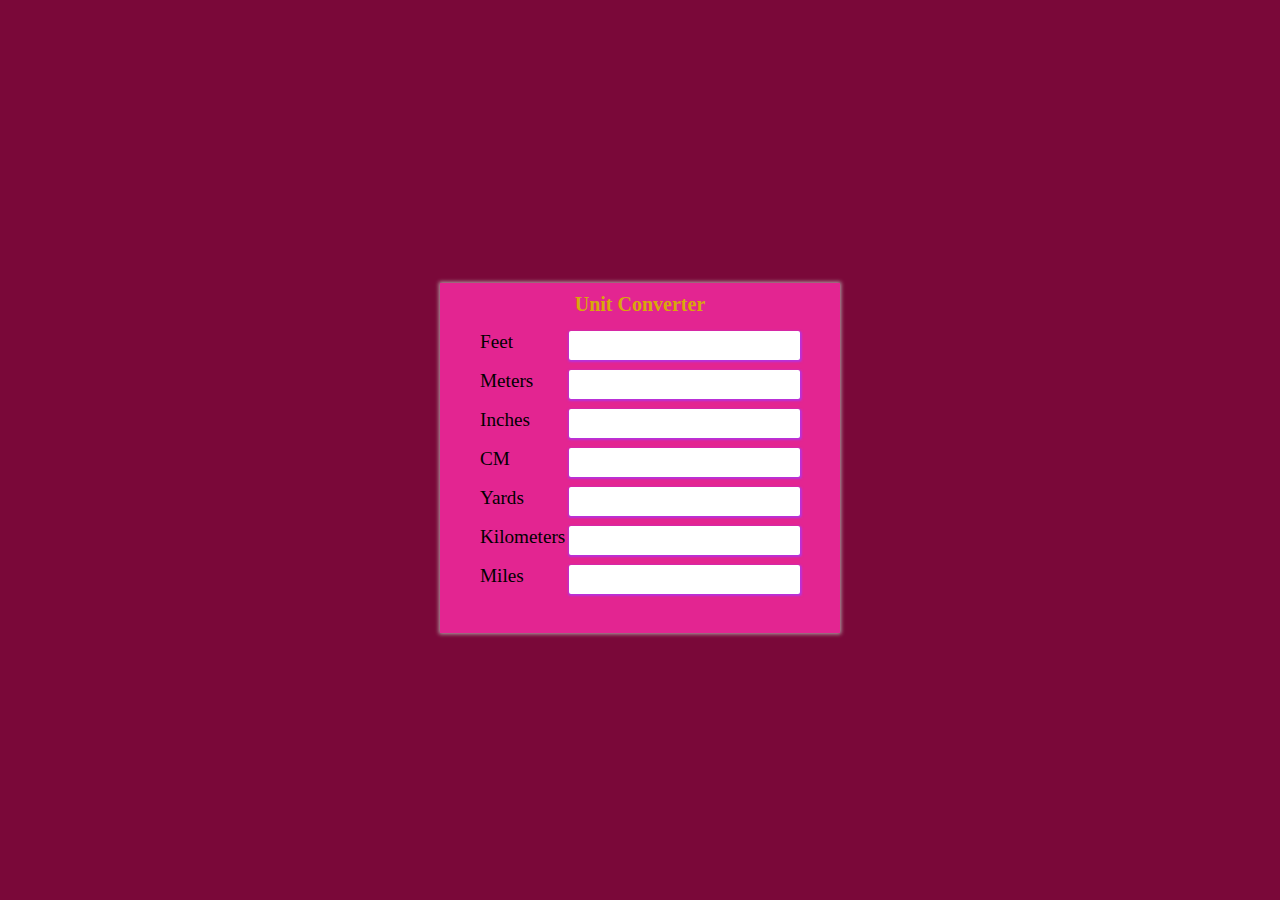
<file: Task1-Unit converter/index.html>
<!DOCTYPE html>
<html lang="en">
<head>
    <meta charset="UTF-8">
    <meta http-equiv="X-UA-Compatible" content="IE=edge">
    <meta name="viewport" content="width=device-width, initial-scale=1.0">
    <title>Unit Converter coverter</title>
    <link rel="stylesheet" href="style.css">
</head>
<body>
    <p class="top-txt"></p>
    <div class="container">
        <p>Unit Converter</p>
        <div class="inputContainer">
            <label for="feet">Feet</label><input type="number" name="" id="feet"  oninput="convertToOthers('feet',this.value)">
        </div>
        <div class="inputContainer">
            <label for="meter">Meters</label><input type="number" name="" id="meter" oninput="convertToOthers('meter',this.value)">
        </div>
        <div class="inputContainer">
            <label for="inches">Inches</label><input type="number" name="" id="inches" oninput="convertToOthers('inch',this.value)">
        </div>
        <div class="inputContainer">
            <label for="cm">CM</label><input type="number" name="" id="cm" oninput="convertToOthers('cm',this.value)">
        </div>
        <div class="inputContainer">
            <label for="yards">Yards</label><input type="number" name="" id="yards" oninput="convertToOthers('yard',this.value)">
        </div>
        <div class="inputContainer">
            <label for="km">Kilometers</label><input type="number" name="" id="km" oninput="convertToOthers('km',this.value)">
        </div>
        <div class="inputContainer">
            <label for="miles">Miles</label><input type="number" name="" id="miles" oninput="convertToOthers('mile',this.value)">
        </div>
    </div>        
    <script src="script.js"></script>
</body>
</html>
</file>
<file: Task1-Unit converter/style.css>
*{
    margin: 0;
    padding: 0;
    box-sizing: border-box;
}
body{
    background-color: rgb(122, 8, 57);
    display: flex;
    justify-content: center;
    align-items: center;
    min-height: 100vh;
    flex-direction: column;
}
.top-txt{
    margin-bottom: 15px;
    font-size: larger;
}
.container {
    background-color: rgb(227, 37, 145);
    box-shadow: 0 0 4px 1px rgb(179,169,169);
    width: 400px;
    height: 350px;
    border: radius 10px;
    display: flex;
    align-items:center;
    flex-direction: column;
}
.container p{
    color: rgb(216, 168, 11);
    margin: 10px;
    font-size: 20px;
    font-weight: bolder;
    font-family: Cambria, Cochin, Georgia, Times, 'Times New Roman', serif;
}
.inputContainer{
    margin: 5px;
    display: flex;
    justify-content: space-between;
    width: 80%;
}
.inputContainer label{
    font-size: larger; --> 
}
.inputContainer input{
    border:none;
    outline: none;
    box-shadow: 0.1px 1px 2px 1px rgb(183, 50, 220);
    padding: 4px;
    font-size: large;
    border-radius: 2px;
    font-family: 'Times New Roman', Times, serif;s
}
</file>
